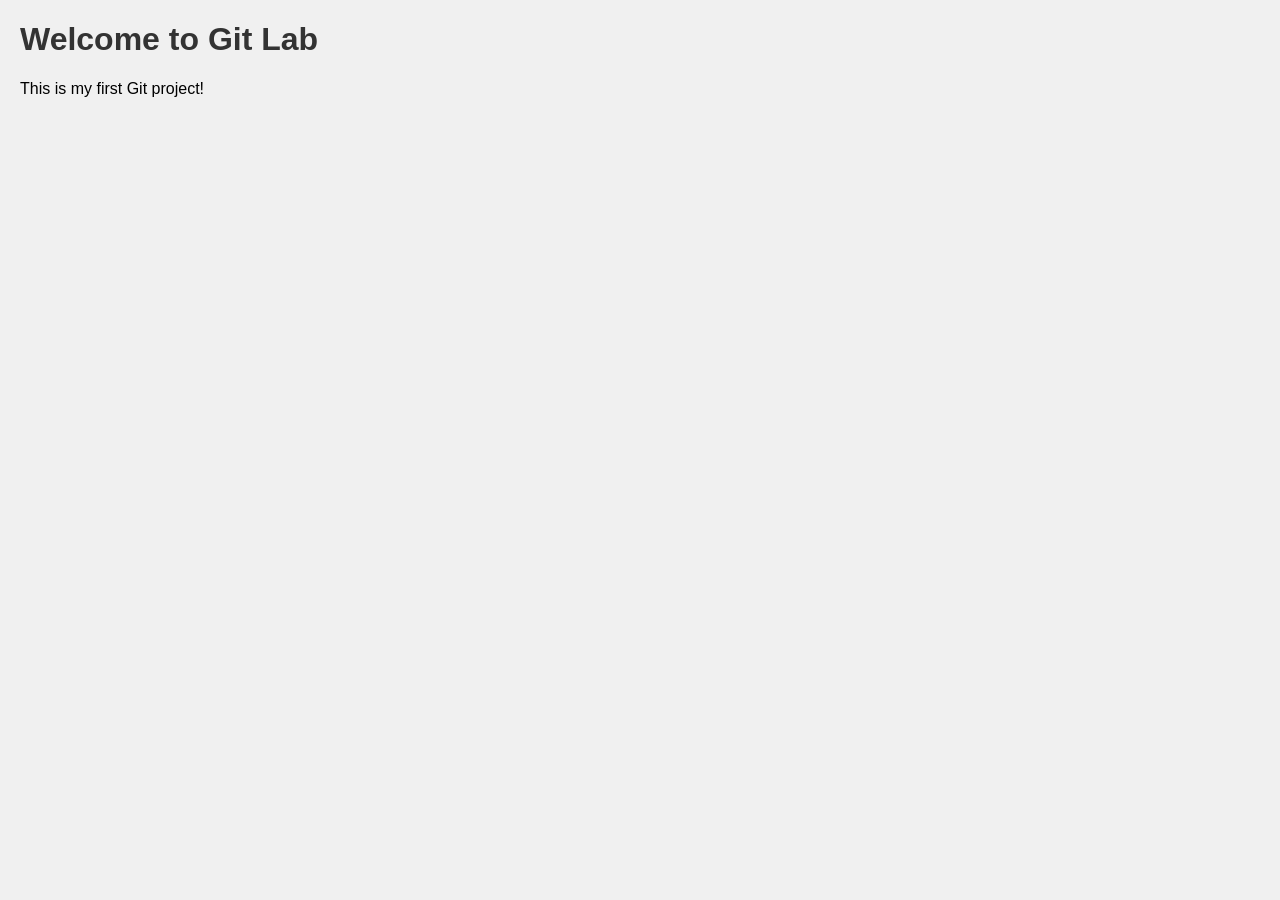
<file: index.html>
<!DOCTYPE html> 
<html lang="en"> 
    <head> 
        <link rel="stylesheet" href="style.css"> 
        <meta charset="UTF-8"> 
        <title>Git Lab Project</title> 
    </head> 
    <body> 
        <h1>Welcome to Git Lab</h1> 
        <p>This is my first Git project!</p> 
    </body> 
</html>
</file>
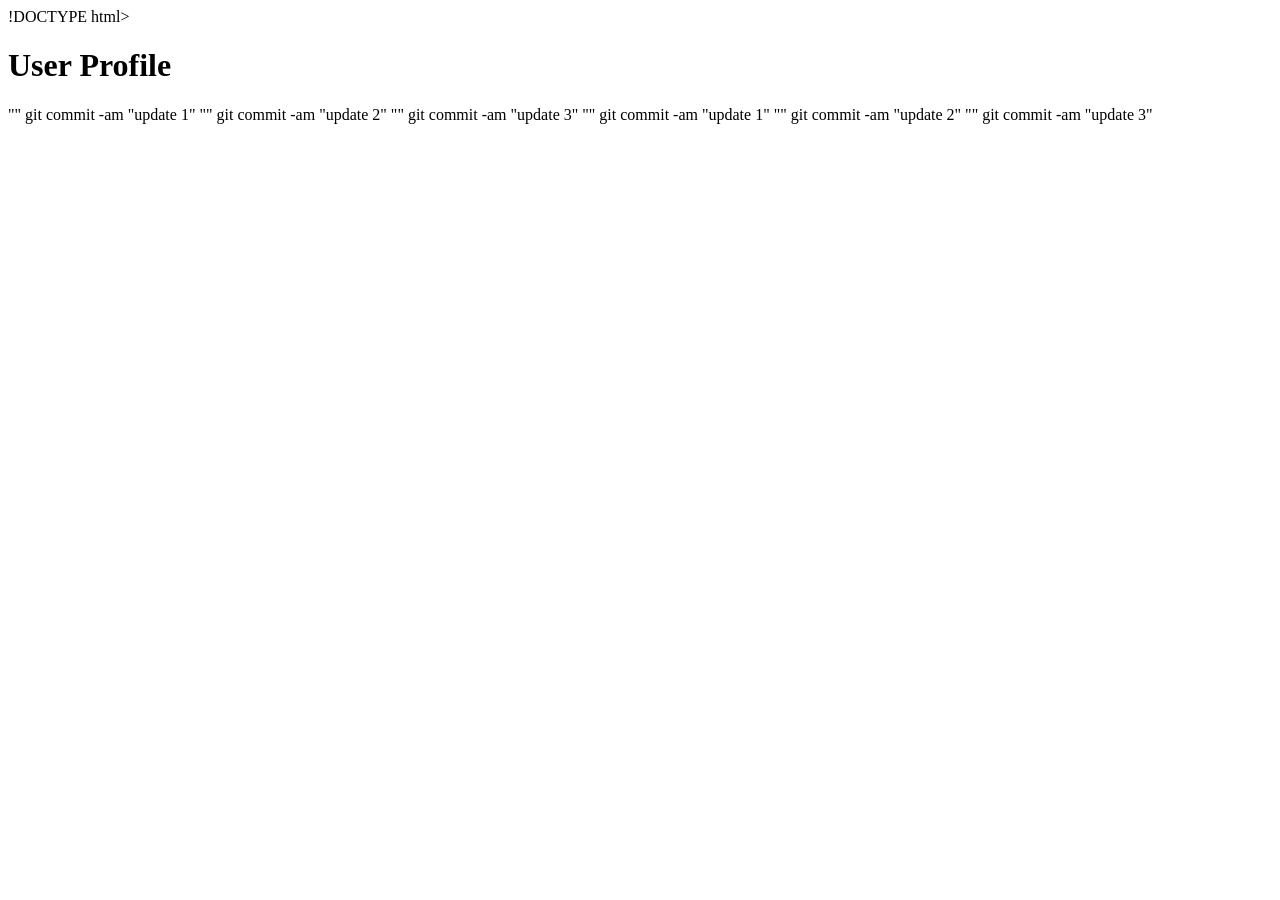
<file: profile.html>
!DOCTYPE html> 
<html> 
    <head> 
        <title>User Profile</title>
        <script> 
console.log('Profile page loaded'); 
</script> 
    
    </head> 
    <body> 
        <h1>User Profile</h1> 
        <div id="profile-container"> 
        <!-- Profile content here --> 
        </div> 
    </body> 
</html> 
"<!-- Comment 1 -->"  git commit -am "update 1"
"<!-- Comment 2 -->"  git commit -am "update 2"
"<!-- Comment 3 -->"  git commit -am "update 3"
"<!-- Comment 1 -->"  git commit -am "update 1"
"<!-- Comment 2 -->"  git commit -am "update 2"
"<!-- Comment 3 -->"  git commit -am "update 3"
</file>
<file: style.css>
body { 
font-family: Arial, sans-serif; 
margin: 20px; 
background-color: #f0f0f0; 
}
h1 { 
color: #333; 
}
</file>
